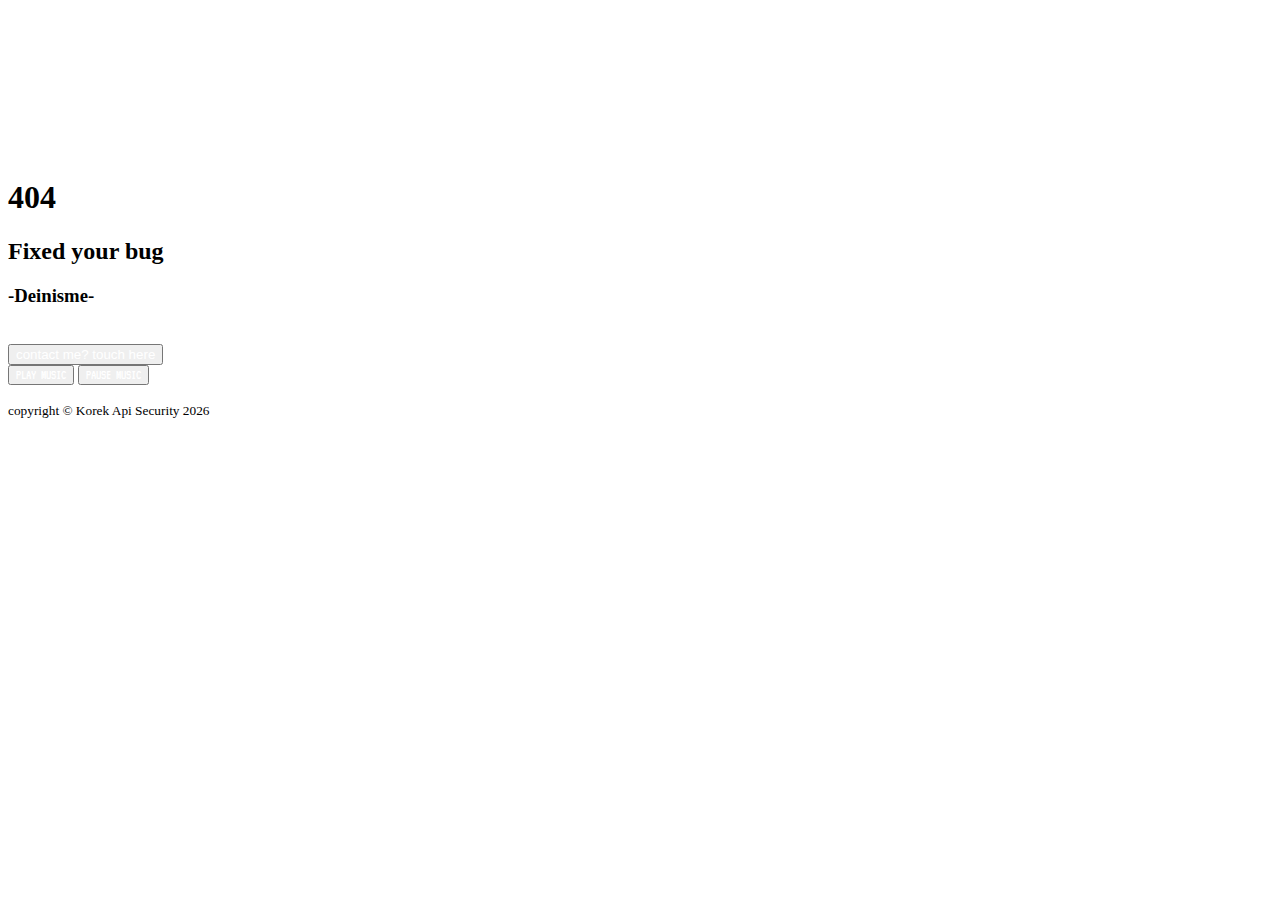
<file: index.html>
<!-- video -->
<html>
<head>
<title>404</title>
<meta http-equiv="x-ua-compatible" content="ie=edge">
<meta name="viewport" content="width=device-width, initial-scale=1.0" />
<meta content="Broken Your Site" name="keywords">
<meta property="og:image" content="https://i.pinimg.com/564x/2f/a0/e6/2fa0e69986f935c09c59b408990a0086.jpg">
<link rel="icon" type="image/png" href="https://i.pinimg.com/564x/2f/a0/e6/2fa0e69986f935c09c59b408990a0086.jpg">
<link rel="preconnect" href="https://fonts.googleapis.com">
<link rel="preconnect" href="https://fonts.gstatic.com" crossorigin>
<link href="https://fonts.googleapis.com/css2?family=VT323&display=swap" rel="stylesheet">
 <link rel="stylesheet" href="https://kosred.com/a/ignkp.css">
</head>
<script>
// Get the video
var video = document.getElementById("yuriVideo");

// Get the button
var btn = document.getElementById("yuriBtn");

// Pause and play the video, and change the button text
function myFunction() {
  if (video.paused) {
    video.play();
    btn.innerHTML = "Pause";
  } else {
    video.pause();
    btn.innerHTML = "Play";
  }
}
</script>

  <body>
<video autoplay muted loop id="deinismeV">
  <source src="https://v1.pinimg.com/videos/mc/720p/80/97/a1/8097a1af879adfd659c230df90f1a765.mp4" type="video/mp4">
</video>


<body>

    <div id="notfound">
        <div class="notfound">
            <div class="notfound-404">
                <h1>404</h1>
                <h2>Fixed your bug</h2>
                <h3>-Deinisme-</h3>
            </div>
            <br>
            <a href='mailto:iamgoat666@protonmail.com'>
            <button><font color="white">contact me? touch here</font></button></a>
            <br>
            <audio id="lagu" loop="true" autoplay="true">
<source src="https://kosred.com/a/sufpds.mp3">
</audio>
<button onclick="document.getElementById('lagu').play()"><font color="white" face="vt323">PLAY MUSIC</font></button>
<button onclick="document.getElementById('lagu').pause()"><font color="white" face="vt323">PAUSE MUSIC</font></button>
<br><br>
<small>copyright &copy; Korek Api Security <script>document.write(new Date().getFullYear())</script></small>
</center>

        </div>
    </div>
</div>
  <html>
</file>
